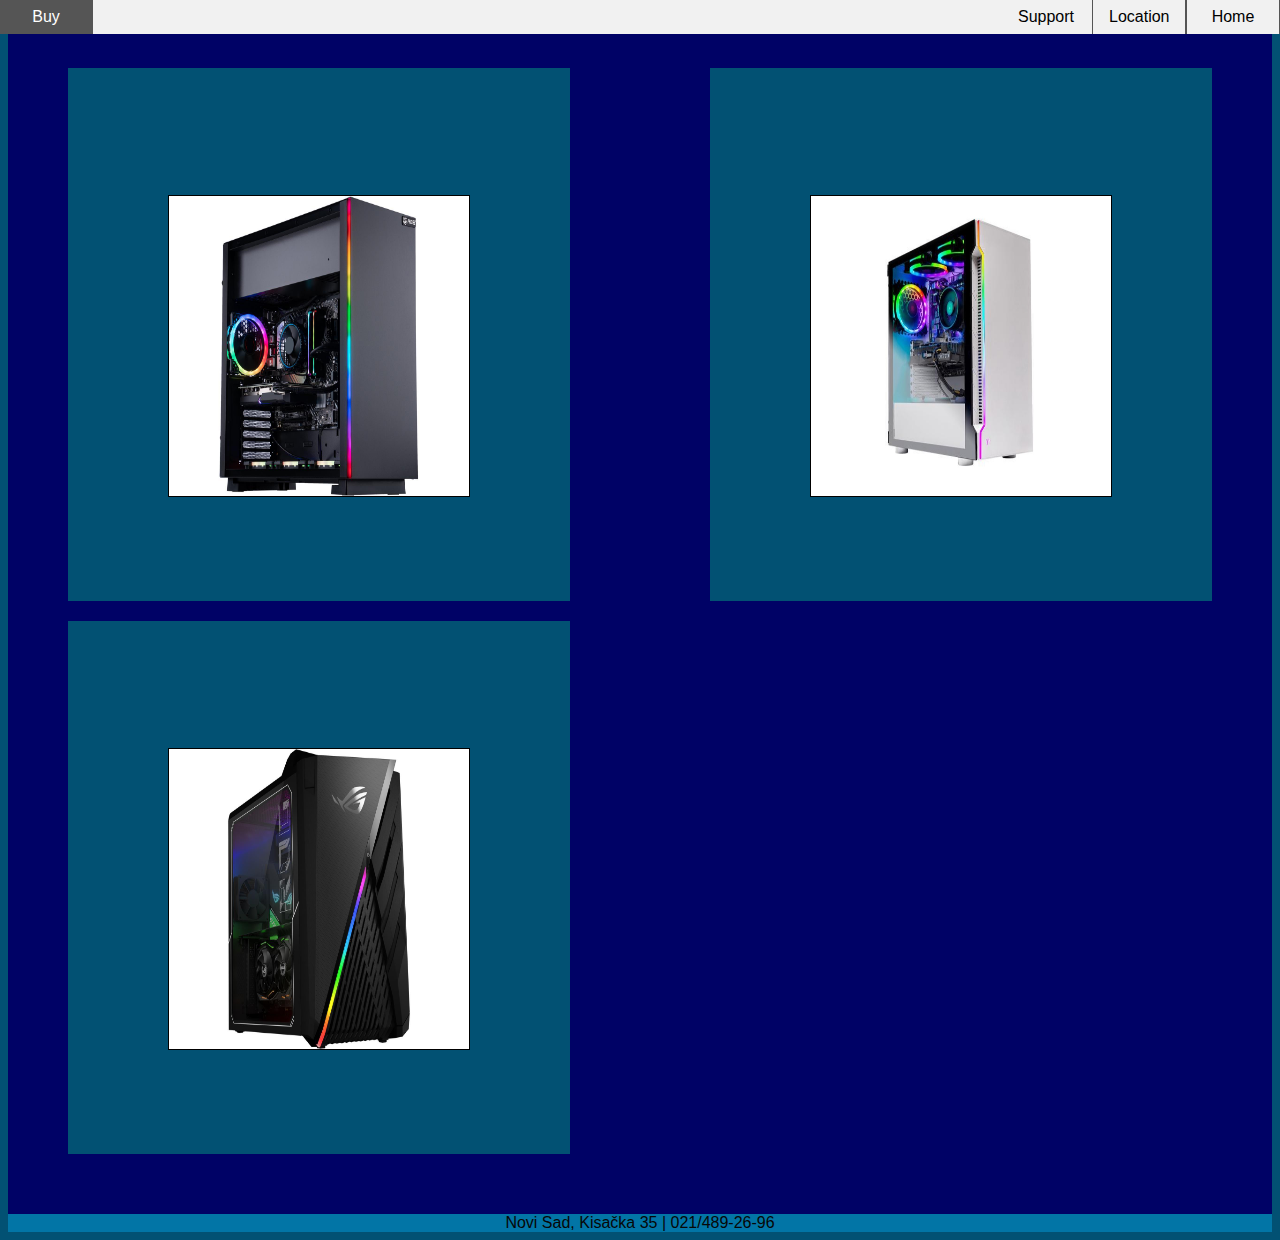
<file: index.html>
<!DOCTYPE html>
<html lang="en">
	<head>
	
		<meta charset="UTF8">
		<title>PC store</title>
		<link rel="stylesheet" href="main.css">
	</head>
	
	<body>
		<header>
			<ul>
				<li><a href="PCstore.html">Home</a></li>
				<li class="active"><a href="index.html" class="active">Buy</a></li>
				<li><a href="location.html">Location</a></li>
				<li><a href="support.html">Support</a></li>
			</ul>
		
		</header>
		<section class="main">
            <main>
                    <div class="pc">
                        <p></p>
                        <img src="pc1.jpg" width="300px" height="300px">
                    </div>
					<div class="pc">
                        <p></p>
                        <img src="pc2.jpg" width="300px" height="300px">
                    </div>
					<div class="pc">
                        <p></p>
                        <img src="pc3.jpg" width="300px" height="300px">
                    </div>
            </main>
			<footer>
				Novi Sad, Kisačka 35 | 021/489-26-96
			</footer>
        </section>
</file>
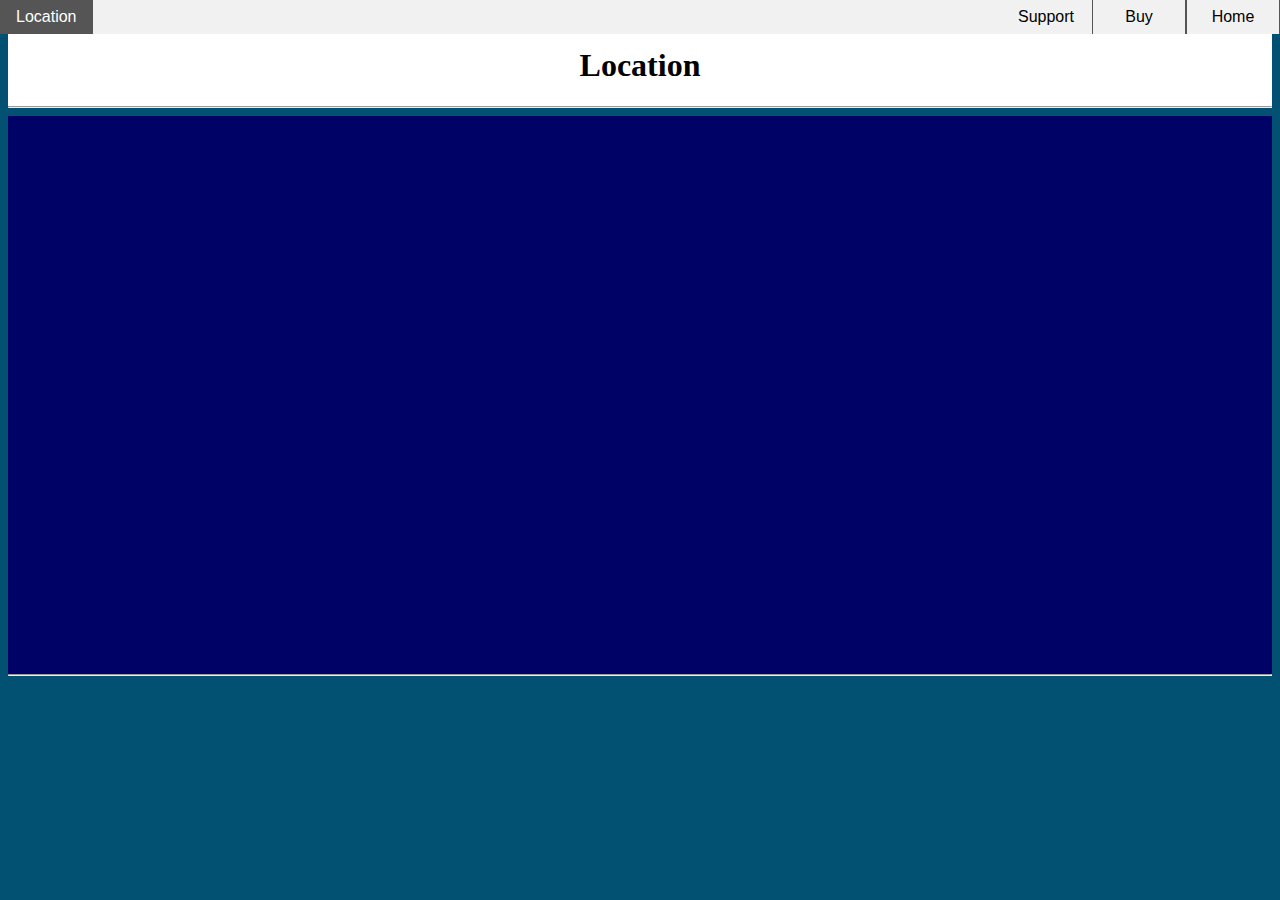
<file: location.html>
<html>
    <head>
        <title>Location</title>
        <link rel="stylesheet" type="text/css" href="main.css">
    </head>

    <body>
        <header>
            <ul>
                <li><a href="PCstore.html">Home</a></li>
				<li><a href="index.html">Buy</a></li>
                <li class="active"><a href="Location.html" class="active">Location</a></li>
				<li><a href="support.html">Support</a></li>
            </ul>
            <br>
            <h1>Location</h1>
            <hr>
        </header>

        <section>
            <iframe src="https://www.google.com/maps/embed?pb=!1m18!1m12!1m3!1d2808.2352466967404!2d19.837610084998417!3d45.263255194269!2m3!1f0!2f0!3f0!3m2!1i1024!2i768!4f13.1!3m3!1m2!1s0x475b105bde4e3033%3A0xdd289065fbf9bfe0!2sKisa%C4%8Dka%2035%2C%20Novi%20Sad!5e0!3m2!1sen!2srs!4v1654223153913!5m2!1sen!2srs" width="700" height="550" style="border:0;" allowfullscreen="" loading="lazy" referrerpolicy="no-referrer-when-downgrade"></iframe>
            <hr>
        </section>
    </body>
</html>
</file>
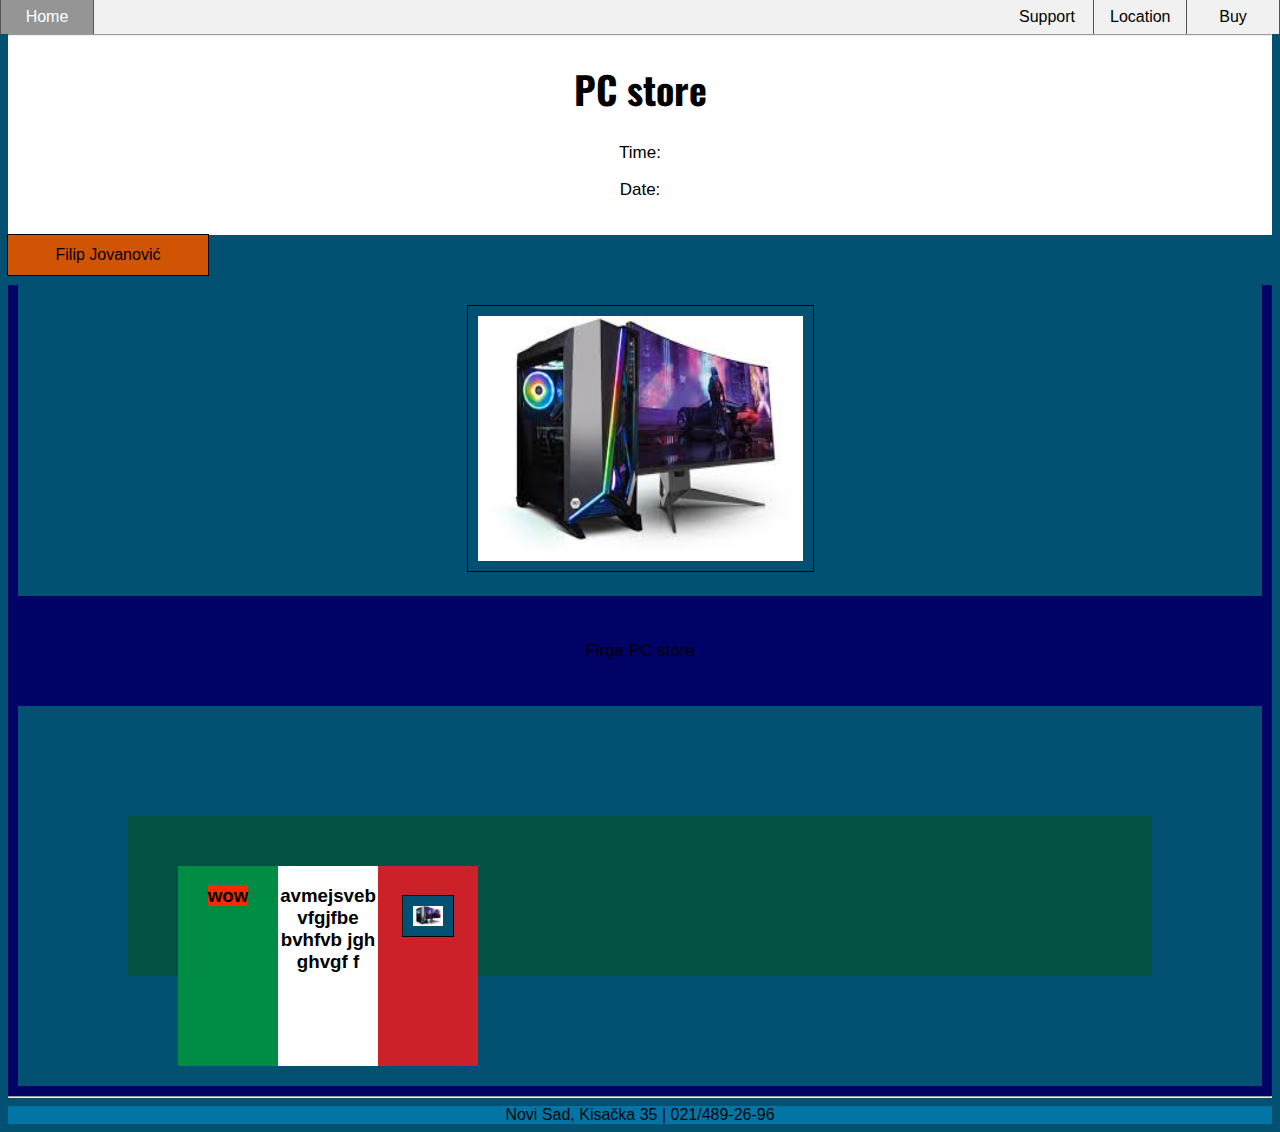
<file: PCstore.html>
<!DOCTYPE html>

<html>
	<br>
	<head>
		<meta charset="UTF8">
		<title>PC store</title>
		<link rel="shortcut icon" type="image/png" href="logo.png" />
		<link rel="stylesheet" href="main.css">
		
		<script src="mainn.js"></script>
		
		<link rel="preconnect" href="https://fonts.googleapis.com">
		<link rel="preconnect" href="https://fonts.gstatic.com" crossorigin>
		<link href="https://fonts.googleapis.com/css2?family=Oswald:wght@300&display=swap" rel="stylesheet">
	</head>
	
	<body>
		<header>
			<ul>
				<li class="active"><a href="PCstore.html" class="active">Home</a></li>
				<li><a href="index.html">Buy</a></li>
				<li><a href="location.html">Location</a></li>
				<li><a href="support.html">Support</a></li>
			</ul>
			<hr>
			<h1 class="title">PC store</h1>
			<script>
				var div=document.createElement("div");
				div.id="div_id";
				div.className="div_class";
				div.style="background-color: #d15304; ";
				div.style.width="200px";
				div.style.height="40px";
				div.innerHTML = User.First_name + " " + User.Last_name;

				document.body.appendChild(div);
			</script>

			<p>Time: <span id="time"></span></p>
			<p>Date: <span id="date"></span></p>

			<script>
				function updateTime() {
					var currentTime = new Date()
					var hours = currentTime.getHours()
					var minutes = currentTime.getMinutes()

					if (minutes < 10) {
						minutes = "0" + minutes
					}
					var time = hours + ":" + minutes + " ";

					document.getElementById('time').innerHTML = time;
				}
				setInterval(updateTime, 1000);

				function updateDate() {
					var currentDate = new Date()
					var day = currentDate.getDay()
					var month = currentDate.getMonth()
					var year = currentDate.getFullYear();

					if (day < 10) {
						day = "0" + day;
					}

					if (month < 10) {
						month = "0" + month;
					}

					var date = day + "/" + month + "/" + year;

					document.getElementById('date').innerHTML = date;
				}
				setInterval(updateDate, 1000);
			</script>
			<br>
		</header>
			<section>
				<div class="picture">
					<img src="pc.jpg" width="325" height="245" class="picture">
				</div>
				<br>
				<div class="info">
					<p>Firga PC store</p>
				</div>
				<br>
				<div class="pc">
					<div class="newdiv">
						<div class="newdiv">
							<div class="newdiv">
								<div style="position:relative">
									<div style="float:left; width: 100px; height:200px; background-color:#008C45;">
										<h3><span id="button" class="BUTTON">wow</span></h3>
									</div>
									<div style="float:left; width: 100px; height:200px; background-color:#FFFFFF;">
										<h3>avmejsveb vfgjfbe bvhfvb jgh ghvgf f</h3>
									</div>
									<div style="float:left; width: 100px; height:200px; background-color:#CD212A;">
										<h3><img src="pc.jpg" width="30" height="20" class="picture"></h3>
									</div>
								</div>
							</div>
							<div class="newdiv">
								
							</div>
							<div class="newdiv">
								
							</div>
						</div>
					</div>
				</div>
				<hr>
			</section>
			<footer>
				Novi Sad, Kisačka 35 | 021/489-26-96
			</footer>
	</body>
</html>
</file>
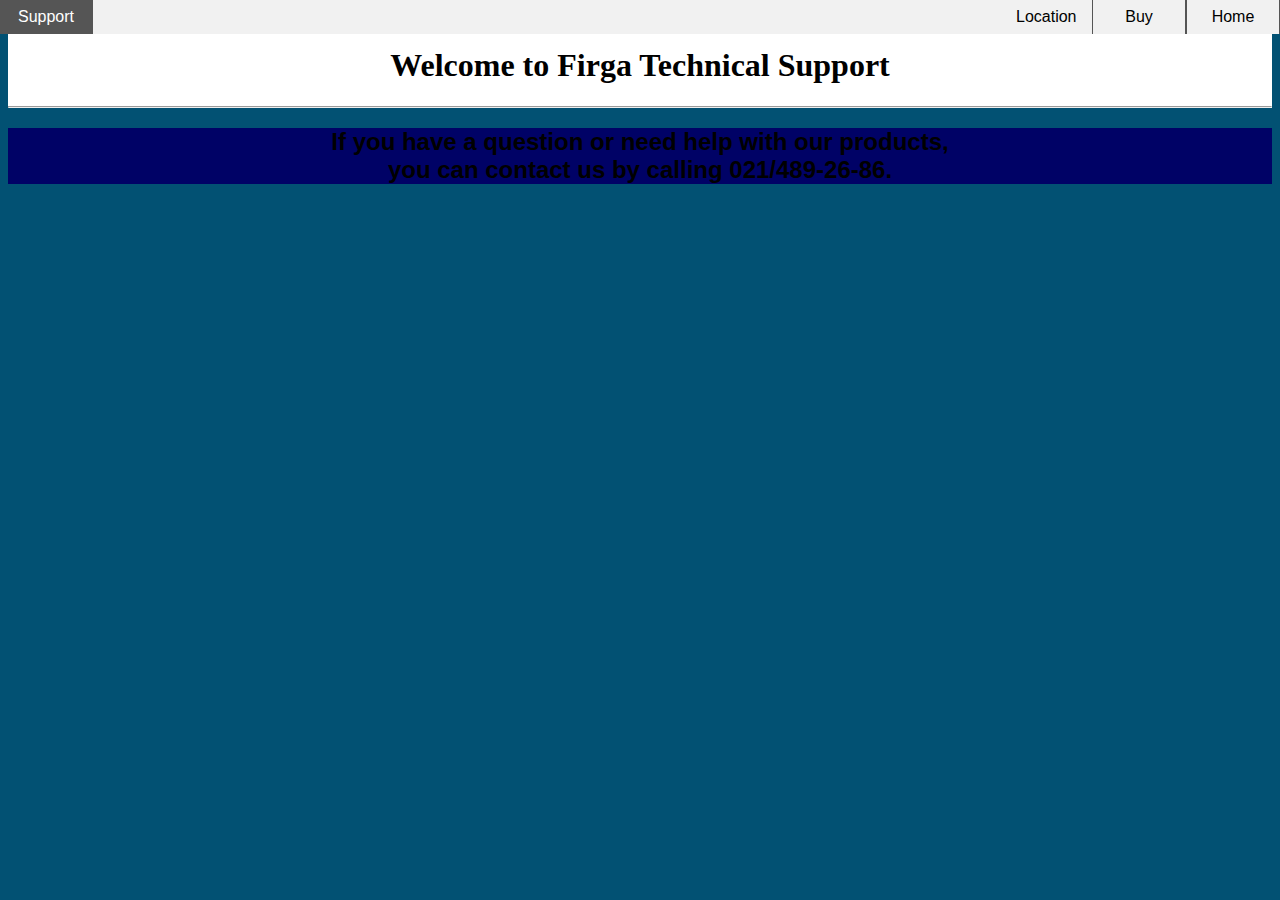
<file: support.html>
<html>
    <head>
        <title>Firga support</title>
        <link rel="stylesheet" type="text/css" href="main.css">
    </head>

    <body>
        <header>
            <ul>
                <li><a href="PCstore.html">Home</a></li>
				<li><a href="index.html">Buy</a></li>
                <li><a href="location.html">Location</a></li>
                <li class="active"><a href ="support.html" class="active">Support</a></li>
            </ul>
            <br>
            <h1>Welcome to Firga Technical Support</h1>
            <hr>
        </header>


        <section class="main">
            <h2>If you have a question or need help with our products, <br> you can contact us by calling 021/489-26-86.</h2>
    </body>
</html>
</file>
<file: main.css>
html {
	font-family: 'Roboto', sans-serif;
	text-align: center;
    background-color: #025173;
}

header {
	background-color: #ffffff;
}

img{
    border: 1px solid black;
	margin-top: 10px;
}

main{
    display: flex;
    flex-direction: row;
    flex-wrap: wrap;
    justify-content: space-between;
    padding: 50px 50px 50px 50px;
}

.title{
    font-family: 'Oswald', serif;
    font-size: 38px;
    text-align: center;
}

.picture{  
    background-color: #025173;
    margin: 10px 10px 10px 10px;
    padding: 10px 10px 10px 10px;
}

.pc{  
    background-color: #025173;
    margin: 10px 10px 10px 10px;
    padding: 100px 100px 100px 100px;
}

.newdiv{  
    background-color: #025143;
    margin: 10px 10px 10px 10px;
    padding: 10px 10px 10px 10px;
}

.logo {
	width: 130px;
	background-color: #ffffff;
}

.div_class{
    outline: solid 1px black;
    display: flex; 
    justify-content: center; 
    align-items: center;
}
  
.active {
    background-color: #959595;
    color: white;
    float: left;
}

section {
	background-color: #000266;
}

span {
	background-color: #ff2800;
}

h1 {
	font-family: 'Oswald', serif;
}

p{
    font-size: 17px;
}

ul {
    list-style-type: none;
    margin: 0;
    padding: 0;
    background-color: #f1f1f1;
    position: fixed;
    top: 0;
    width: 100%;
    left: 0;
}

li a {
    display: block;
    width: 60px;
    color: #000;
    padding: 8px 16px;
    text-decoration: none;
    text-align: center;
}

li{
    border-right: 1px solid #555;
    float: right;
}

li:first-child{
    border-left: 1px solid #555;
}

li a:hover {
    background-color: #555;
    color: white;
}

footer {
	background-color: #0275a6;
	color: #070707
}
</file>
